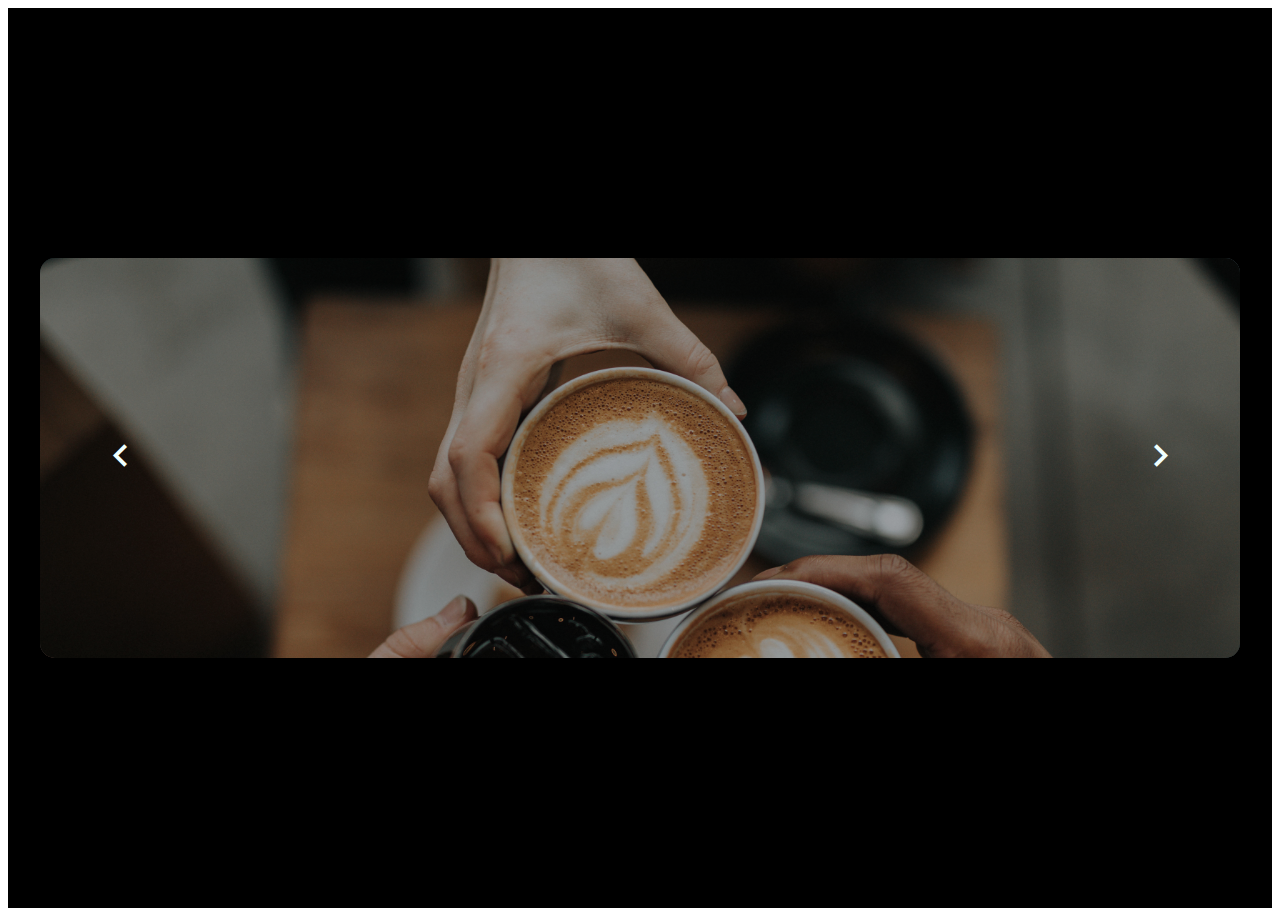
<file: index.html>
<!DOCTYPE html>
<html lang="ko">
<head>
    <meta charset="UTF-8">
    <meta http-equiv="X-UA-Compatible" content="IE=edge">
    <meta name="viewport" content="width=device-width, initial-scale=1.0">
    <title>carousel</title>
    <link href="./src/main.css" rel ="stylesheet">
    <link href="https://fonts.googleapis.com/css2?family=Material+Icons" rel="stylesheet">
    <script defer src = "./src/main.js"></script>
</head>
<body>
   <section id = "carousel">
    <div class="cs__contents">
        <ul class="cs__list">
            <li class="cs__item select">
                <img src="./img/drew-coffman-jUOaONoXJQk-unsplash.jpg"alt="cafe">
            </li>
            <li class="cs__item">
                <img src="./img/michal-parzuchowski-ItaV89TNkks-unsplash.jpg"alt="cafe">
            </li> 
            <li class="cs__item">
                <img src="./img/nathan-dumlao-6VhPY27jdps-unsplash.jpg"alt="cafe">
            </li>
        </ul>
        <button type = "button" class ="prev__btn">
            <span class="material-icons">
                navigate_before
            </span>
            </button>
        <button type = "button" class ="next__btn">
            <span class="material-icons">
                navigate_next
            </span>
        </button>
    </div>

   </section>
</body>
</html>
</file>
<file: src/main.css>
/* COMMON */
ul {
	list-style: none;
}
a{
    text-decoration: none;
    color: #000;
}
/* img {
    width: 600px;
    height: 400px;
    object-fit: cover;
  } */


/* SECTION */
/* #carousel{
    display:block;
    position: absolute;
    top: 50%; left:50%;
    width: 1200px;
    height: 400px;
    margin: -200px 0px 0px -600px;
    border:1px solid #828282
} */

#carousel{
    display:flex;
    justify-content: center;
    align-items: center; 
    height: 100vh;
    /* position: relative;   
    height: 100vh; border:1px solid #828282;  */
    background-color: #000;

}
.cs__contents{
    width: 1200px;
    height: 400px;
    display:flex;
    justify-content: center;
    align-items: center;
    position: relative;
}
.cs__item{
    position: absolute;
    top:0; 
    left: 0;
    width: 100%;
    height: 100%;
    overflow: hidden;
    border-radius: 15px;
    box-shadow: 0px 0px 8px rgba(0, 0, 0, 0.3);
    transition: all .5s;
} 

.cs__item img {
    display: block;
    max-width: 100%;
    height: auto;
    filter: brightness(70%);

}

.prev__btn, .next__btn{
    position: absolute;
    width: 140px;
    height: 62px;
    color: azure;
    border: none;
    background-color: rgba(0, 0, 0, 0);
    font-size: 20px;
    cursor: pointer;

}

.prev__btn{
    left: 10px
}
.next__btn{
    right: 10px
}
button .material-icons{
    font-size: 45px;
    transition: all .2s ease;
}
button .material-icons:hover{
    font-size: 55px;
    background-color: rgba(0, 0, 0, 0.3);
    border-radius: 15px;
}
</file>
